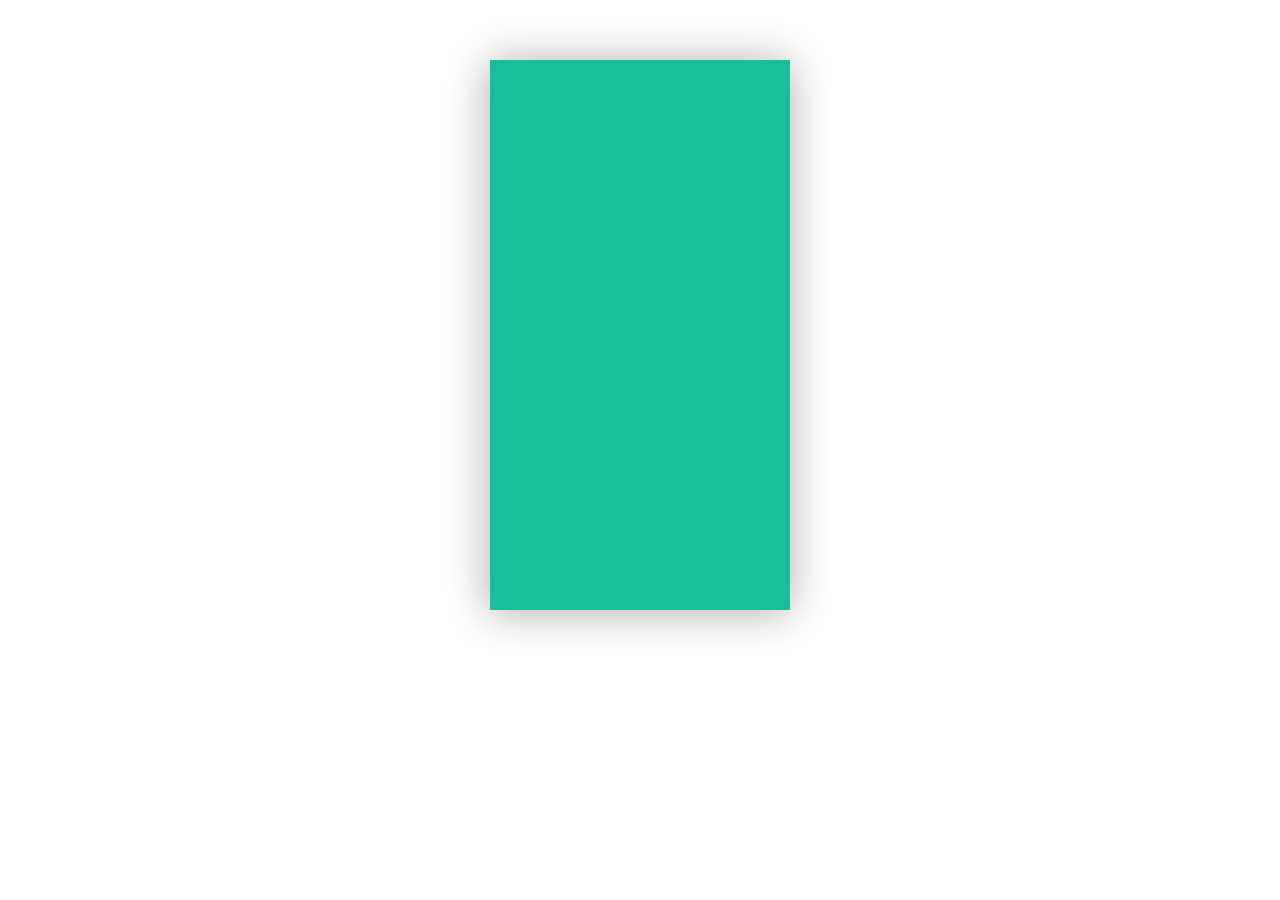
<file: Toolbox_testing/index.html>
<!DOCTYPE html>
<html lang="en">
<head>
    <meta charset="UTF-8">
    <meta name="viewport" content="width=device-width, initial-scale=1.0">
    <title>CSSMatic</title>
</head>

    <!-- CSSMatic.com -->
    <!-- cruip.com -->
    <!-- isoflat.com -->
    <!-- grid.guide -->
    <!-- codepen.io -->

    <style>
        .box {
            width: 300px;
            height: 550px;
            background: #1abc9c;
            margin: auto;
            margin-top: 60px;
            -webkit-box-shadow: -1px 2px 41px 0px rgba(0,0,0,0.33);
            -moz-box-shadow: -1px 2px 41px 0px rgba(0,0,0,0.33);
            box-shadow: -1px 2px 41px 0px rgba(0,0,0,0.33);
        }
    </style>


<body>
    
    <div class="box">

    </div>



</body>
</html>
</file>
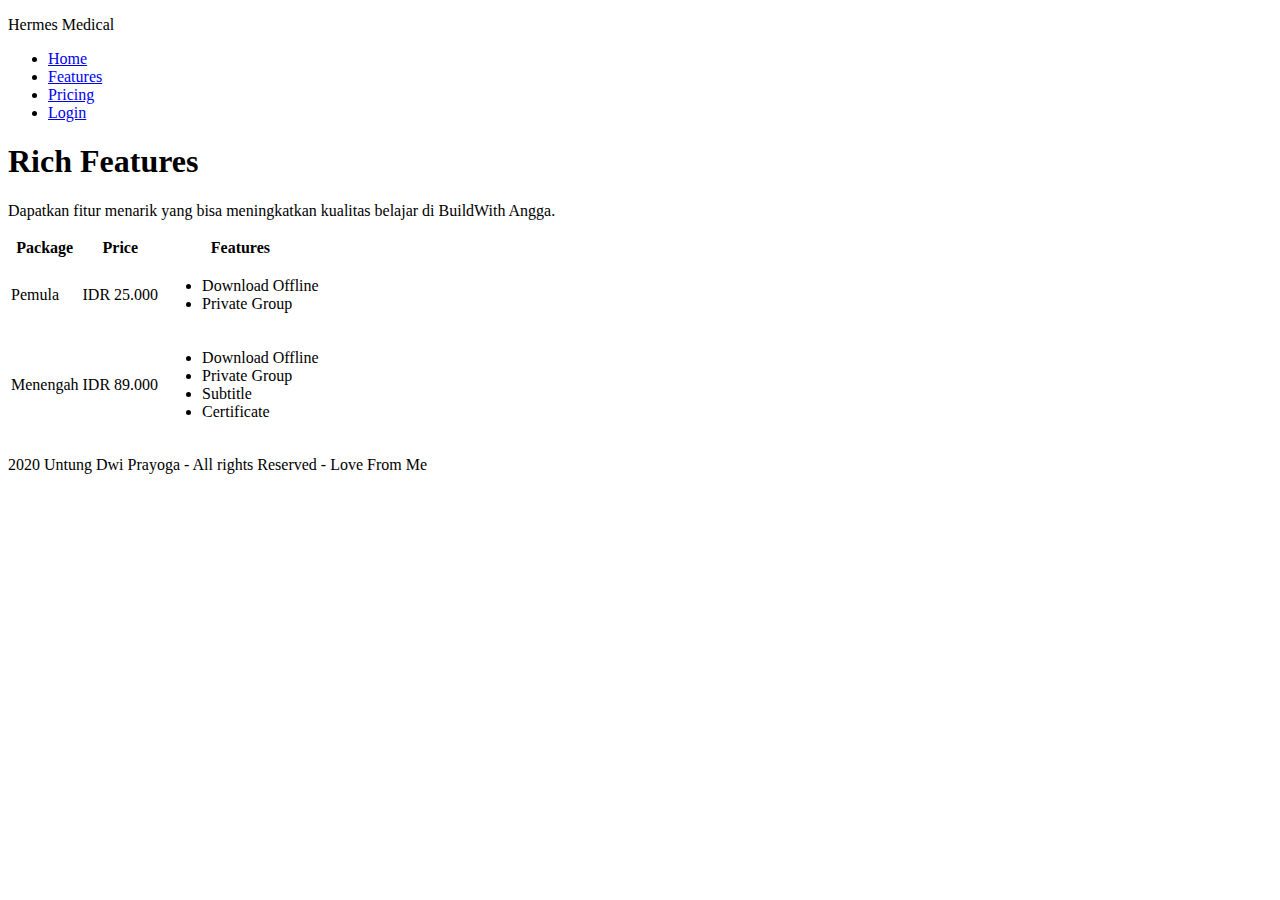
<file: HTML5/features.html>
<!DOCTYPE html>
<html lang="en">
<head>
    <meta charset="UTF-8">
    <meta name="viewport" content="width=device-width, initial-scale=1.0">
    <title>Features - Hermes Medical</title>
</head>
<body>
    <nav>
        <p>
            Hermes Medical
        </p>
        <ul>
            <li>
                <a href="index.html">Home</a>
            </li>
            <li>
                <a href="features.html">Features</a>
            </li>
            <li>
                <a href="#">Pricing</a>
            </li>
            <li>
                <a href="login.html">Login</a>
            </li>
        </ul>
    </nav>

    <section>
      <div class="">
        <h1>Rich Features</h1>
        <p>
            Dapatkan fitur menarik yang bisa meningkatkan kualitas belajar di BuildWith Angga.
        </p>
      </div>

      <div class="">
          <table>

              <tr>
                  <th>
                      Package
                  </th>
                  <th>
                      Price
                  </th>
                  <th>
                      Features
                  </th>
              </tr>

              <tr>
                  <td>
                      Pemula
                  </td>
                  <td>
                      IDR 25.000
                  </td>
                  <td>
                      <ul>
                          <li>
                              Download Offline
                          </li>
                          <li>
                              Private Group
                          </li>
                      </ul>
                  </td>
              </tr>

              <tr>
                <td>
                    Menengah
                </td>
                <td>
                    IDR 89.000
                </td>
                <td>
                    <ul>
                        <li>
                            Download Offline
                        </li>
                        <li>
                            Private Group
                        </li>
                        <li>
                            Subtitle
                        </li>
                        <li>
                            Certificate
                        </li>
                    </ul>
                </td>
            </tr>

          </table>
      </div>
    </section>

    <footer>
        <p>
            2020 Untung Dwi Prayoga - All rights Reserved - Love From Me
        </p>
    </footer>
</body>
</html>
</file>
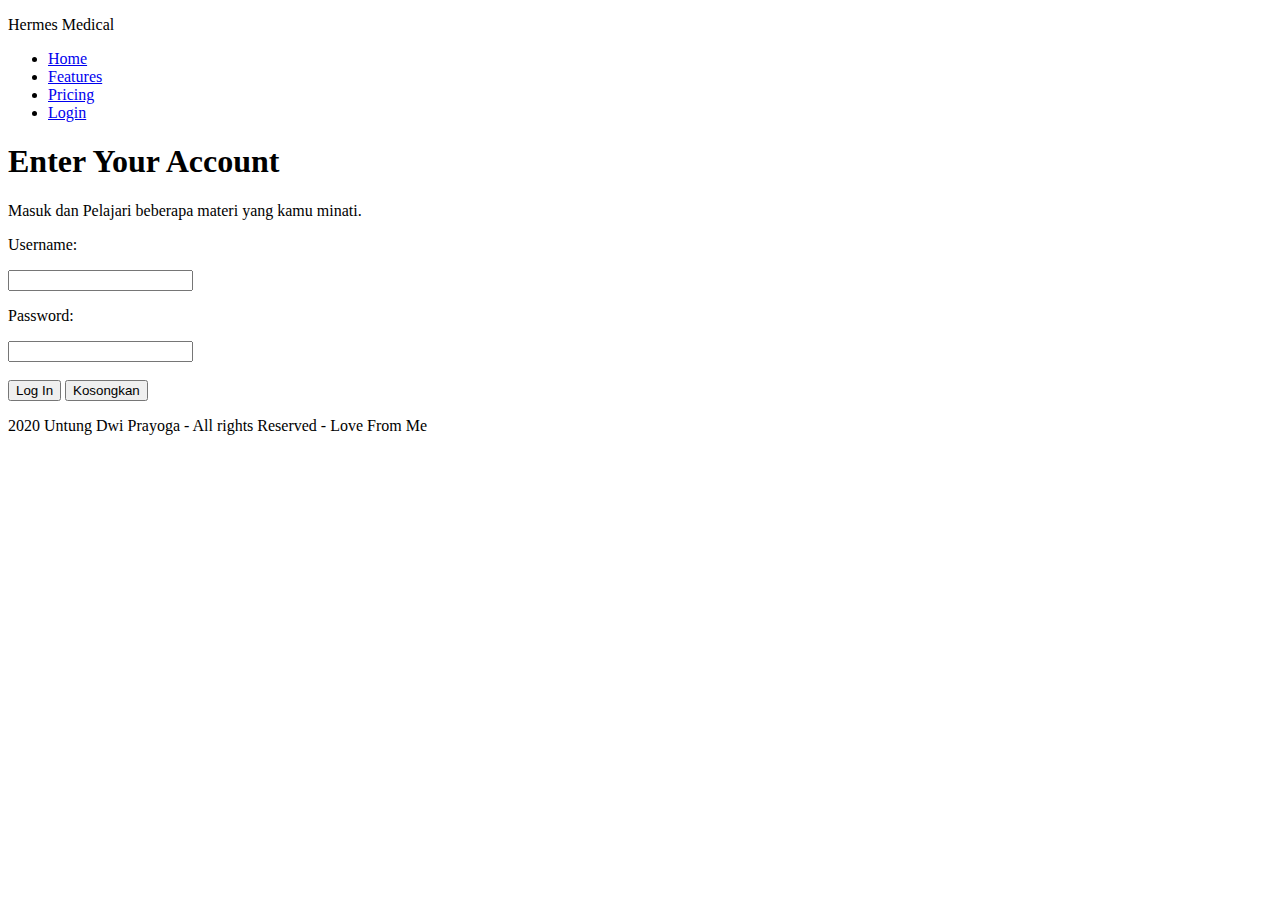
<file: HTML5/login.html>
<!DOCTYPE html>
<html lang="en">
<head>
    <meta charset="UTF-8">
    <meta name="viewport" content="width=device-width, initial-scale=1.0">
    <title>Login - Hermes Medical</title>
</head>
<body>
    <nav>
        <p>
            Hermes Medical
        </p>
        <ul>
            <li>
                <a href="index.html">Home</a>
            </li>
            <li>
                <a href="features.html">Features</a>
            </li>
            <li>
                <a href="#">Pricing</a>
            </li>
            <li>
                <a href="login.html">Login</a>
            </li>
        </ul>
    </nav>

    <section>

      <div class="">
        <h1>Enter Your Account</h1>
        <p>
            Masuk dan Pelajari beberapa materi yang kamu minati.
        </p>
      </div>

      <div class="">
          <form action="">
            <p>
                Username:
            </p>
              <input type="text" name="username" />
            <p>
                Password:
            </p>
            <input type="password" name="password" />
            <br><br>
            <button type="button">Log In</button>
            <button type="reset">Kosongkan</button>
          </form>
      </div>

    </section>


    <footer>
        <p>
            2020 Untung Dwi Prayoga - All rights Reserved - Love From Me
        </p>
    </footer>
</body>
</html>
</file>
